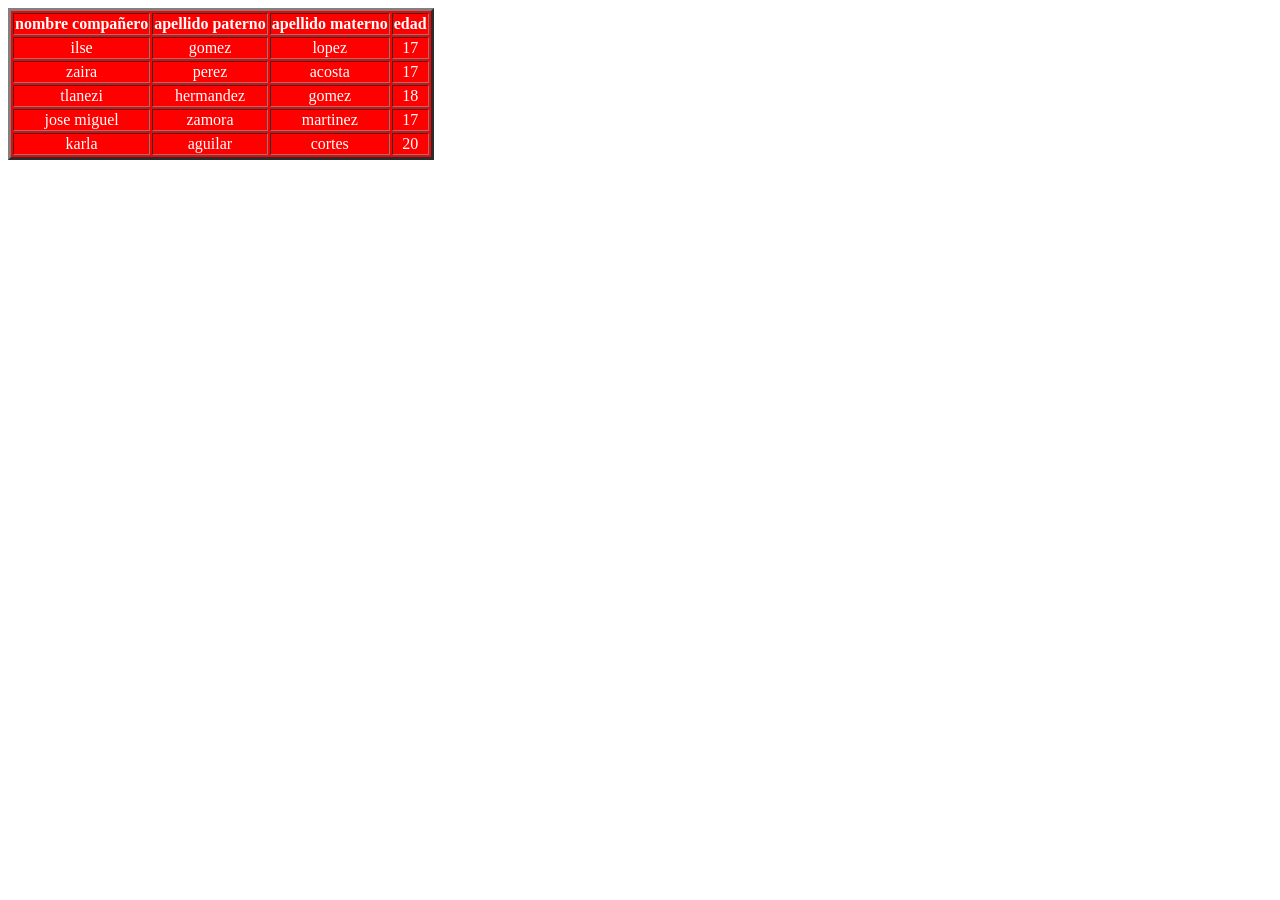
<file: index.html>
<!DOCTYPE html>
<html lang="en">
<head>
    <meta charset="UTF-8">
    <meta name="viewport" content="width=device-width, initial-scale=1.0">
    <title>lista de compañeros</title>
    <link rel = "stylesheet"href = "estilostabla.css">

</head>
<body>
    <table border = "3">
        <tr>
            <th> nombre compañero</th>
            <th> apellido paterno</th>
            <th> apellido materno</th>
            <th> edad </th>
        </tr>
        <tr>
            <td> ilse  </td>
            <td> gomez</td>
            <td>lopez </td>
            <td> 17</td>
        </tr>
        <tr>
           <td> zaira</td>
        <td>perez</td>
        <td> acosta</td>
        <td> 17 </td> 
        </tr>
        <tr>
            <td> tlanezi</td>
            <td> hermandez</td>
            <td> gomez</td>
            <td> 18</td>
        </tr>
        <tr>
            <td> jose miguel</td>
            <td> zamora</td>
            <td> martinez </td>
            <td> 17</td>
        </tr>
        <tr>
            <td> karla</td>
            <td>aguilar</td>
            <td> cortes</td>
            <td> 20 </td>
        </tr>
    </table>
</body>
</html>
</file>
<file: estilostabla.css>
table{
    background: red;
    color: white;
    text-align: center;
}
</file>
